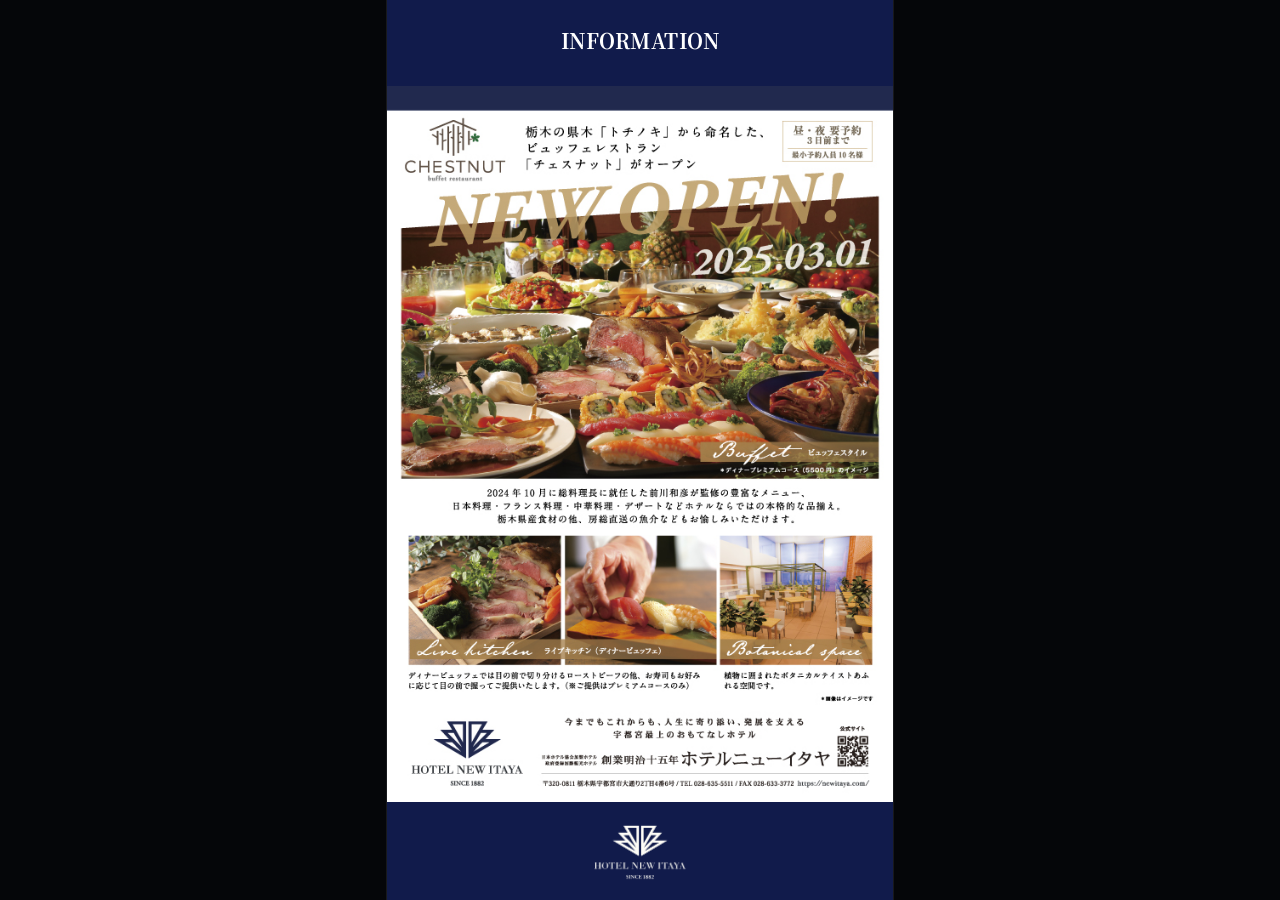
<file: ad1.html>
<!doctype html>
<html lang="ja">
  <head>
    <meta charset="utf-8">
    <meta name="viewport" content="width=device-width, initial-scale=1">
    <meta name="robots" content="noindex,nofollow,noarchive">
    <link rel="preconnect" href="https://fonts.googleapis.com">
    <link rel="preconnect" href="https://fonts.gstatic.com" crossorigin>
    <link href="https://fonts.googleapis.com/css2?family=Noto+Serif+JP:wght@200..900&display=swap" rel="stylesheet">
    <title>Ad Screen 1 | HOTEL NEW ITAYA</title>
    <link rel="stylesheet" href="./styles.css?v=20260807-1">
  </head>
  <body data-screen="ad1">
    <main id="viewerApp" class="viewer-app" aria-label="Ad Screen 1"></main>
    <script src="./app.js?v=20260807-1"></script>
  </body>
</html>
</file>
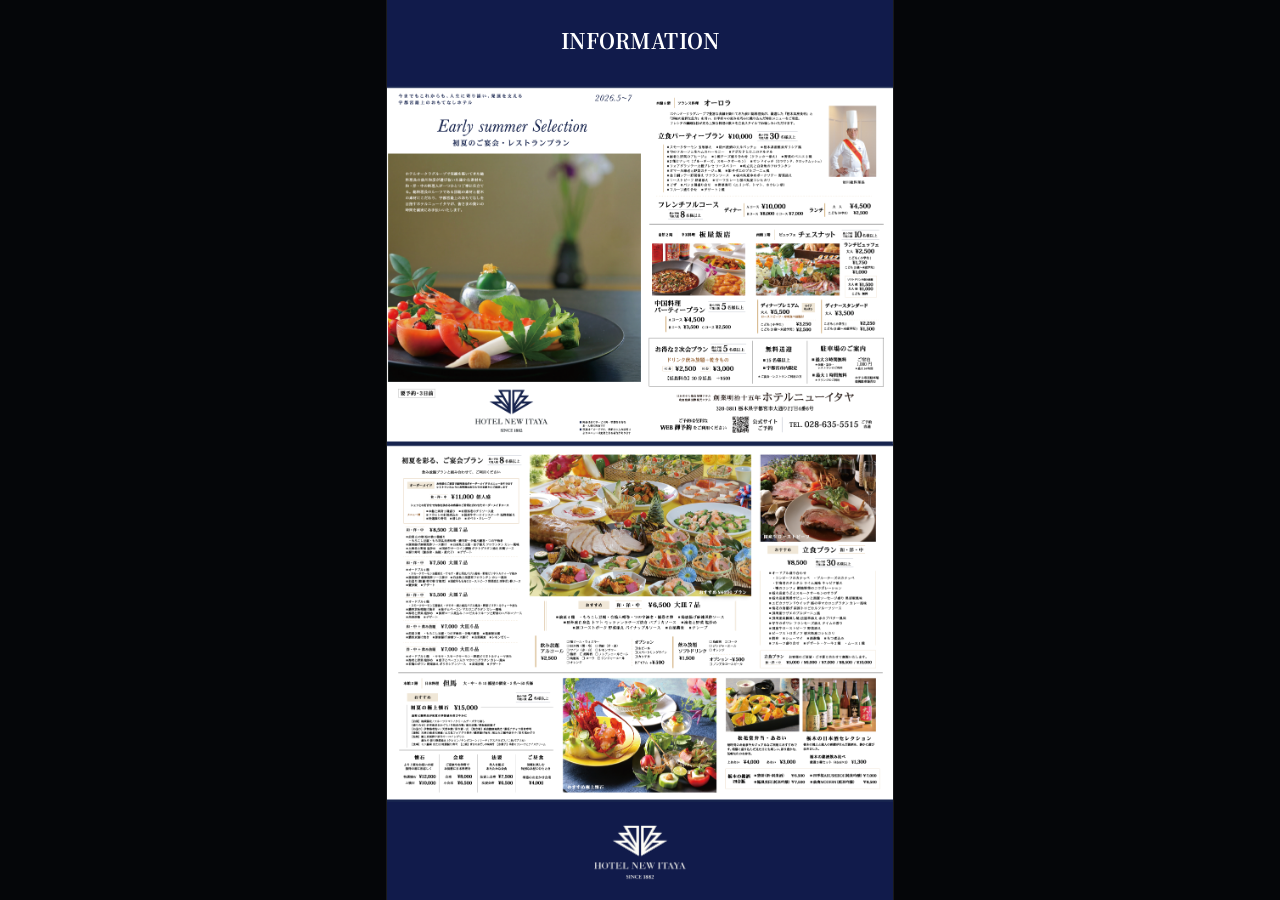
<file: ad2.html>
<!doctype html>
<html lang="ja">
  <head>
    <meta charset="utf-8">
    <meta name="viewport" content="width=device-width, initial-scale=1">
    <meta name="robots" content="noindex,nofollow,noarchive">
    <link rel="preconnect" href="https://fonts.googleapis.com">
    <link rel="preconnect" href="https://fonts.gstatic.com" crossorigin>
    <link href="https://fonts.googleapis.com/css2?family=Noto+Serif+JP:wght@200..900&display=swap" rel="stylesheet">
    <title>Ad Screen 2 | HOTEL NEW ITAYA</title>
    <link rel="stylesheet" href="./styles.css?v=20260807-1">
  </head>
  <body data-screen="ad2">
    <main id="viewerApp" class="viewer-app" aria-label="Ad Screen 2"></main>
    <script src="./app.js?v=20260807-1"></script>
  </body>
</html>
</file>
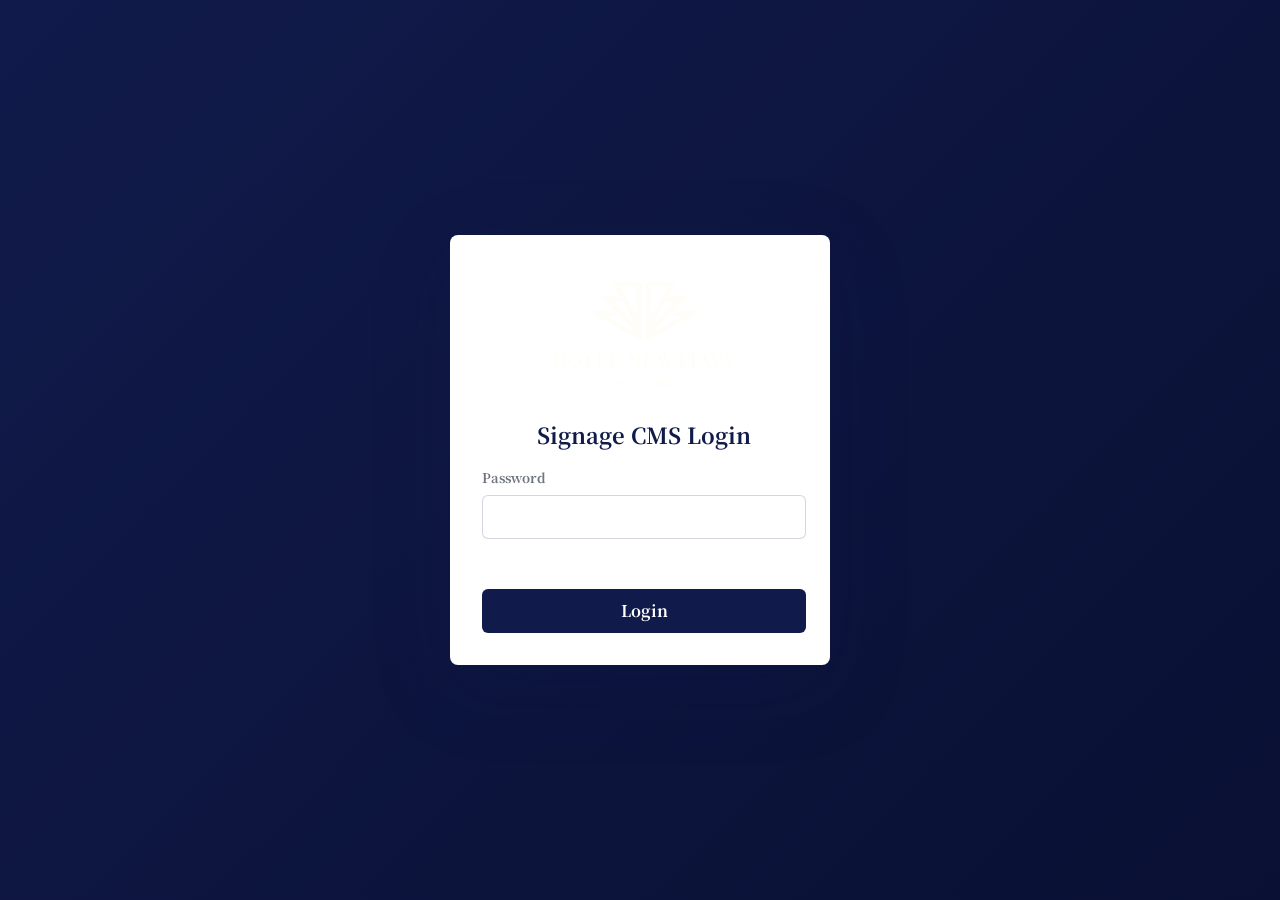
<file: admin-venue-auto.html>
<!doctype html>
<html lang="ja">
  <head>
    <meta charset="utf-8">
    <meta name="viewport" content="width=device-width, initial-scale=1">
    <meta name="robots" content="noindex,nofollow,noarchive">
    <link rel="preconnect" href="https://fonts.googleapis.com">
    <link rel="preconnect" href="https://fonts.gstatic.com" crossorigin>
    <link href="https://fonts.googleapis.com/css2?family=Noto+Serif+JP:wght@200..900&display=swap" rel="stylesheet">
    <title>ホテルニューイタヤ サイネージ管理</title>
    <link rel="stylesheet" href="./styles.css?v=20260807-2">
  </head>
  <body class="auth-locked" data-admin-screen="venue-auto" data-admin-page="venue-auto">
    <main id="loginApp" class="login-app" aria-label="Login">
      <form id="loginForm" class="login-panel">
        <img class="login-logo" src="./assets/logo_itaya.png" alt="HOTEL NEW ITAYA">
        <h1>Signage CMS Login</h1>
        <label>
          <span>Password</span>
          <input id="loginPassword" type="password" autocomplete="current-password" required>
        </label>
        <p id="loginError" class="login-error" role="alert"></p>
        <button type="submit">Login</button>
      </form>
    </main>

    <main id="adminApp" class="admin-app" aria-label="CMS管理画面">
      <header class="admin-header">
        <div>
          <p class="eyebrow">DIGITAL SIGNAGE CMS PROTOTYPE</p>
          <h1>ホテルニューイタヤ 表示管理</h1>
        </div>
        <img class="admin-logo" src="./assets/logo_itaya.png" alt="HOTEL NEW ITAYA">
      </header>

      <nav class="admin-nav" aria-label="Admin navigation">
        <a data-admin-nav="venue" href="./index.html">会場</a>
        <a data-admin-nav="venue-auto" href="./admin-venue-auto.html">会場（自動）</a>
        <a data-admin-nav="ad1" href="./admin-ad1.html">広告①</a>
        <a data-admin-nav="ad2" href="./admin-ad2.html">広告②</a>
        <a data-admin-nav="report" href="./report.html">帳票出力</a>
        <a class="admin-nav-manual" href="./itaya_signage_manual.pdf" target="_blank" rel="noopener">操作マニュアル</a>
      </nav>

      <section class="admin-layout">
        <div class="admin-controls">
          <section class="panel" data-admin-panel="venue-auto">
            <div class="panel-title">
              <div>
                <p class="panel-kicker">Admin 04</p>
                <h2>会場（自動）</h2>
              </div>
              <a class="ghost-link" data-view-link href="./venue-auto.html" target="_blank">表示画面</a>
            </div>
            <p class="panel-note">TableCheckから取得した予約情報を表示します。APIキーはサーバー側の設定ファイルで保持し、ブラウザには表示しません。</p>

            <div class="event-tools">
              <label>
                <span>プレビュー日付</span>
                <input id="autoPreviewDate" type="date">
              </label>
              <label>
                <span>プレビュー時刻</span>
                <input id="autoPreviewTime" type="time">
              </label>
              <button id="syncTableCheck" type="button">TableCheckから取得</button>
              <span id="tablecheckSyncStatus" class="tablecheck-sync-message" aria-live="polite"></span>
            </div>

            <div class="tablecheck-status">
              <div class="tablecheck-status-item">
                <span>最終取得</span>
                <strong id="tablecheckSyncedAt">-</strong>
              </div>
              <div class="tablecheck-status-item">
                <span>取得件数</span>
                <strong id="tablecheckEventCount">0</strong>
              </div>
              <div class="tablecheck-status-item">
                <span>状態</span>
                <strong id="tablecheckStateLabel">未取得</strong>
              </div>
            </div>

            <div id="tablecheckDateTabs" class="venue-date-tabs" role="tablist" aria-label="TableCheck会場案内の日付"></div>
            <div id="tablecheckEventList" class="event-list"></div>
          </section>
        </div>

        <aside class="preview-panel" aria-label="表示プレビュー">
          <div class="preview-toolbar">
            <div>
              <p class="panel-kicker">50 inch portrait preview</p>
              <h2>表示プレビュー</h2>
            </div>
          </div>
          <div id="screenPreview" class="monitor-preview"></div>
        </aside>
      </section>
    </main>

    <main id="viewerApp" class="viewer-app" aria-label="サイネージ表示画面"></main>
    <script src="./tablecheck.js?v=20260807-2"></script>
  </body>
</html>
</file>
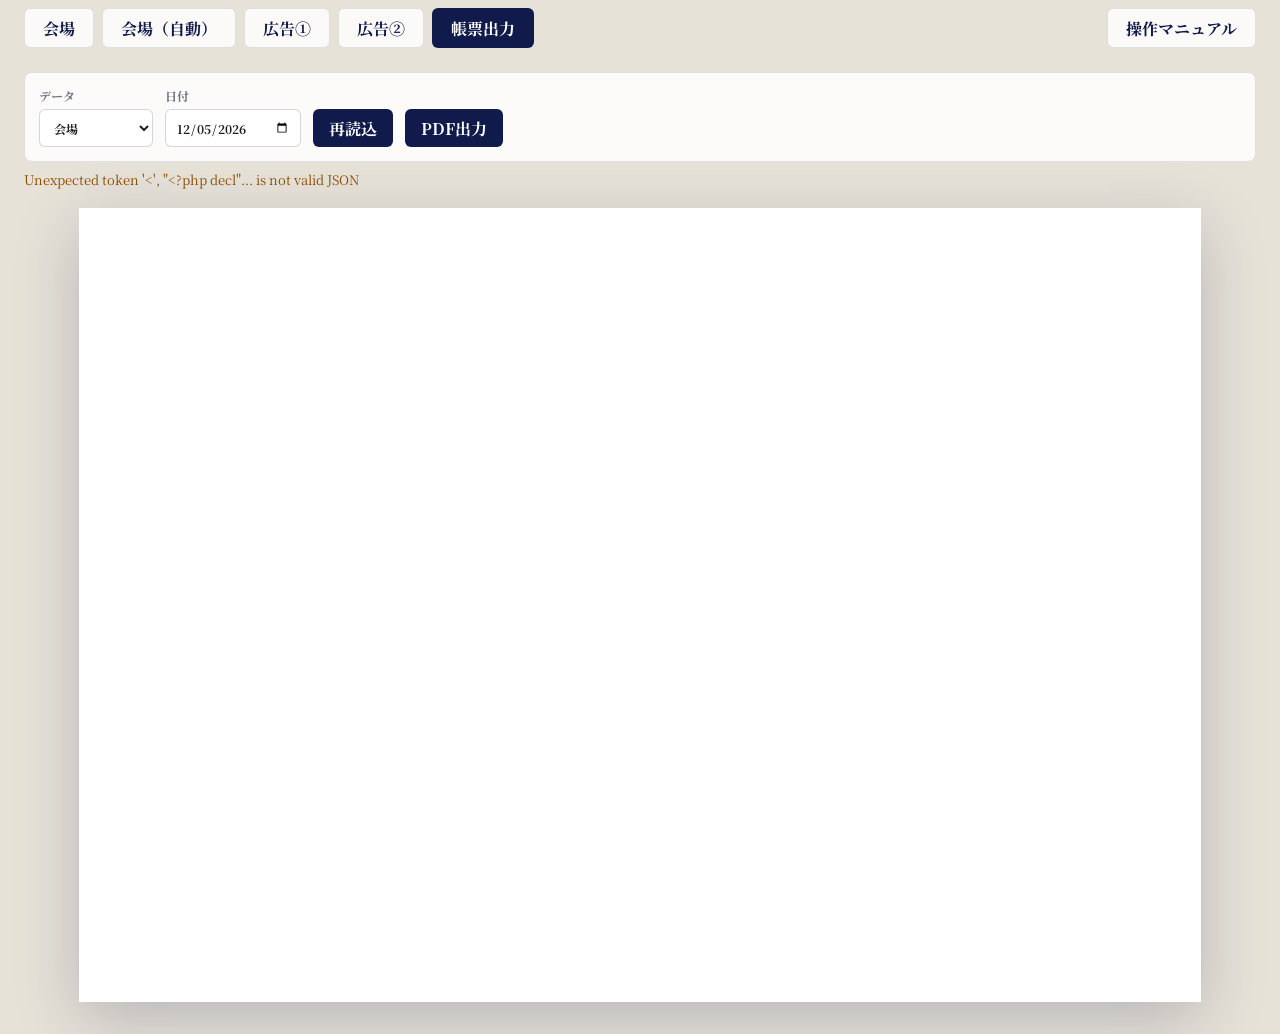
<file: report.html>
<!doctype html>
<html lang="ja">
  <head>
    <meta charset="utf-8">
    <meta name="viewport" content="width=device-width, initial-scale=1">
    <meta name="robots" content="noindex,nofollow,noarchive">
    <link rel="preconnect" href="https://fonts.googleapis.com">
    <link rel="preconnect" href="https://fonts.gstatic.com" crossorigin>
    <link href="https://fonts.googleapis.com/css2?family=Noto+Serif+JP:wght@200..900&display=swap" rel="stylesheet">
    <title>宴会ご予約一覧表 | HOTEL NEW ITAYA</title>
    <link rel="stylesheet" href="./styles.css?v=20260807-3">
  </head>
  <body class="report-page" data-admin-screen="report">
    <header class="report-toolbar">
      <nav class="admin-nav" aria-label="Admin navigation">
        <a data-admin-nav="venue" href="./index.html">会場</a>
        <a data-admin-nav="venue-auto" href="./admin-venue-auto.html">会場（自動）</a>
        <a data-admin-nav="ad1" href="./admin-ad1.html">広告①</a>
        <a data-admin-nav="ad2" href="./admin-ad2.html">広告②</a>
        <a data-admin-nav="report" href="./report.html">帳票出力</a>
        <a class="admin-nav-manual" href="./itaya_signage_manual.pdf" target="_blank" rel="noopener">操作マニュアル</a>
      </nav>
      <form id="reportForm" class="report-controls">
        <label>
          <span>データ</span>
          <select id="reportSource">
            <option value="manual">会場</option>
            <option value="auto">会場（自動）</option>
          </select>
        </label>
        <label>
          <span>日付</span>
          <input id="reportDate" type="date">
        </label>
        <button id="reportReload" type="button">再読込</button>
        <button id="reportPrint" type="button">PDF出力</button>
      </form>
      <p id="reportStatus" class="report-status" aria-live="polite"></p>
    </header>

    <main id="reportSheet" class="reservation-report" aria-label="宴会ご予約一覧表"></main>
    <script src="./report.js?v=20260807-3"></script>
  </body>
</html>
</file>
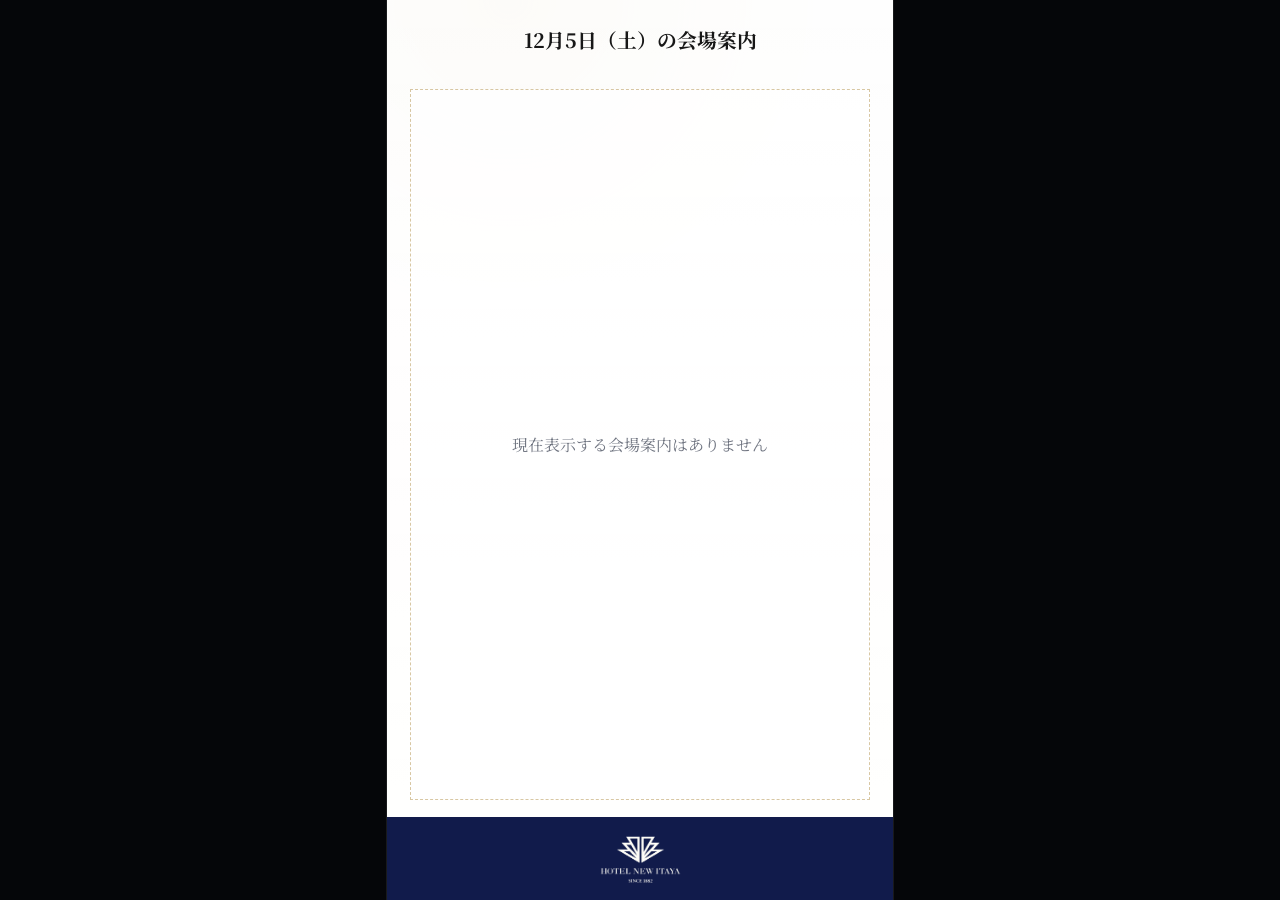
<file: venue.html>
<!doctype html>
<html lang="ja">
  <head>
    <meta charset="utf-8">
    <meta name="viewport" content="width=device-width, initial-scale=1">
    <meta name="robots" content="noindex,nofollow,noarchive">
    <link rel="preconnect" href="https://fonts.googleapis.com">
    <link rel="preconnect" href="https://fonts.gstatic.com" crossorigin>
    <link href="https://fonts.googleapis.com/css2?family=Noto+Serif+JP:wght@200..900&display=swap" rel="stylesheet">
    <title>Venue Guide | HOTEL NEW ITAYA</title>
    <link rel="stylesheet" href="./styles.css?v=20260718-1">
  </head>
  <body data-screen="venue">
    <main id="viewerApp" class="viewer-app" aria-label="Venue Guide"></main>
    <script src="./app.js?v=20260718-1"></script>
  </body>
</html>
</file>
<file: styles.css>
:root {
  --itaya-navy: #111b4b;
  --itaya-navy-deep: #091033;
  --itaya-gold: #b99a58;
  --paper: #fbfaf6;
  --ink: #1d1f25;
  --muted: #6f7480;
  --line: #d8d3c4;
  --admin-bg: #f4f1ea;
  --shadow: 0 22px 80px rgba(17, 27, 75, 0.18);
}

* {
  box-sizing: border-box;
}

html,
body {
  min-height: 100%;
}

body {
  margin: 0;
  color: var(--ink);
  background: var(--admin-bg);
  font-family: "Noto Serif JP", "Yu Mincho", serif;
}

button,
input,
select {
  font: inherit;
}

button {
  border: 0;
  cursor: pointer;
}

.is-hidden {
  display: none !important;
}

.auth-locked .admin-app {
  display: none;
}

.login-app {
  display: grid;
  min-height: 100vh;
  place-items: center;
  padding: 24px;
  background: linear-gradient(135deg, var(--itaya-navy), var(--itaya-navy-deep));
}

body:not(.auth-locked) .login-app,
.viewer-mode .login-app {
  display: none;
}

.login-panel {
  display: grid;
  gap: 18px;
  width: min(100%, 380px);
  padding: 32px;
  background: #fff;
  border-radius: 8px;
  box-shadow: var(--shadow);
}

.login-logo {
  width: 190px;
  max-width: 100%;
  height: auto;
  margin: 0 auto 4px;
}

.login-panel h1 {
  margin: 0;
  color: var(--itaya-navy);
  font-size: 22px;
  text-align: center;
}

.login-panel label {
  display: grid;
  gap: 8px;
  color: var(--muted);
  font-size: 13px;
  font-weight: 700;
}

.login-panel input {
  min-height: 44px;
  padding: 0 12px;
  color: var(--ink);
  border: 1px solid rgba(17, 27, 75, 0.18);
  border-radius: 6px;
}

.login-panel button {
  min-height: 44px;
  color: #fff;
  font-weight: 700;
  background: var(--itaya-navy);
  border-radius: 6px;
}

.login-error {
  min-height: 20px;
  margin: -6px 0 0;
  color: #b3261e;
  font-size: 13px;
}

.admin-app {
  min-height: 100vh;
  padding: 28px;
}

.viewer-mode .admin-app {
  display: none;
}

.viewer-app {
  display: none;
}

.viewer-mode .viewer-app {
  display: grid;
  width: 100vw;
  height: 100vh;
  place-items: center;
  overflow: hidden;
  background: #050609;
}

.admin-header {
  display: flex;
  align-items: center;
  justify-content: space-between;
  gap: 24px;
  max-width: 1480px;
  margin: 0 auto 24px;
  padding: 24px 28px;
  color: #fff;
  background: linear-gradient(135deg, var(--itaya-navy), var(--itaya-navy-deep));
  border-radius: 8px;
  box-shadow: var(--shadow);
}

.admin-header h1,
.panel h2,
.preview-panel h2 {
  margin: 0;
}

.admin-header h1 {
  font-size: 30px;
  letter-spacing: 0;
}

.eyebrow,
.panel-kicker {
  margin: 0 0 6px;
  color: var(--itaya-gold);
  font-size: 12px;
  font-weight: 700;
  letter-spacing: 0.08em;
  text-transform: uppercase;
}

.admin-logo {
  width: 190px;
  max-width: 34vw;
  height: auto;
  object-fit: contain;
}

.admin-nav {
  display: flex;
  flex-wrap: wrap;
  gap: 8px;
  max-width: 1480px;
  margin: -10px auto 24px;
}

.admin-nav a {
  display: inline-flex;
  align-items: center;
  justify-content: center;
  min-height: 40px;
  padding: 0 18px;
  color: var(--itaya-navy);
  font-weight: 700;
  text-decoration: none;
  background: rgba(255, 255, 255, 0.82);
  border: 1px solid rgba(17, 27, 75, 0.12);
  border-radius: 6px;
}

.admin-nav-manual {
  margin-left: auto;
}

body[data-admin-screen="ad1"] [data-admin-nav="ad1"],
body[data-admin-screen="ad2"] [data-admin-nav="ad2"],
body[data-admin-screen="venue"] [data-admin-nav="venue"],
body[data-admin-screen="venue-auto"] [data-admin-nav="venue-auto"],
body[data-admin-screen="report"] [data-admin-nav="report"] {
  color: #fff;
  background: var(--itaya-navy);
}

body[data-admin-screen="ad1"] [data-admin-panel]:not([data-admin-panel="ad1"]),
body[data-admin-screen="ad2"] [data-admin-panel]:not([data-admin-panel="ad2"]),
body[data-admin-screen="venue"] [data-admin-panel]:not([data-admin-panel="venue"]),
body[data-admin-screen="venue-auto"] [data-admin-panel]:not([data-admin-panel="venue-auto"]) {
  display: none;
}

body[data-admin-screen="ad1"] [data-preview-screen]:not([data-preview-screen="ad1"]),
body[data-admin-screen="ad2"] [data-preview-screen]:not([data-preview-screen="ad2"]),
body[data-admin-screen="venue"] [data-preview-screen]:not([data-preview-screen="venue"]),
body[data-admin-screen="venue-auto"] [data-preview-screen]:not([data-preview-screen="venue-auto"]) {
  display: none;
}

.tablecheck-status {
  display: grid;
  grid-template-columns: repeat(3, minmax(0, 1fr));
  gap: 10px;
  margin: 16px 0;
}

.tablecheck-status-item {
  padding: 12px;
  background: rgba(255, 255, 255, 0.75);
  border: 1px solid rgba(17, 27, 75, 0.1);
  border-radius: 6px;
}

.tablecheck-status-item span {
  display: block;
  margin-bottom: 4px;
  color: var(--muted);
  font-size: 12px;
  font-weight: 700;
}

.tablecheck-sync-message {
  margin-left: 8px;
  color: var(--muted);
  font-size: 13px;
}

.tablecheck-event-meta {
  color: #695018;
}

.report-page {
  background: #e7e2d8;
}

.report-toolbar {
  padding: 18px 24px;
}

.report-controls {
  display: flex;
  flex-wrap: wrap;
  align-items: end;
  gap: 12px;
  max-width: 1480px;
  margin: 0 auto;
  padding: 14px;
  background: rgba(255, 255, 255, 0.86);
  border: 1px solid rgba(17, 27, 75, 0.12);
  border-radius: 8px;
}

.report-controls label {
  display: grid;
  gap: 5px;
  color: var(--muted);
  font-size: 12px;
  font-weight: 700;
}

.report-controls input,
.report-controls select {
  min-height: 38px;
  padding: 0 10px;
  color: var(--ink);
  background: #fff;
  border: 1px solid rgba(17, 27, 75, 0.18);
  border-radius: 6px;
}

.report-controls button {
  min-height: 38px;
  padding: 0 16px;
  color: #fff;
  font-weight: 700;
  background: var(--itaya-navy);
  border-radius: 6px;
}

.report-status {
  max-width: 1480px;
  min-height: 20px;
  margin: 8px auto 0;
  color: #8c4b00;
  font-size: 13px;
}

.reservation-report {
  width: 297mm;
  min-height: 210mm;
  margin: 0 auto 32px;
  padding: 7mm;
  color: #111;
  background: #fff;
  box-shadow: 0 18px 60px rgba(17, 27, 75, 0.22);
}

.report-sheet-header {
  display: grid;
  grid-template-columns: 1fr auto 1fr;
  align-items: end;
  gap: 12px;
  margin-bottom: 4mm;
}

.report-sheet-header h1 {
  margin: 0;
  font-size: 22px;
  letter-spacing: 0.04em;
  text-align: center;
}

.report-date-title {
  justify-self: end;
  font-size: 18px;
  font-weight: 700;
}

.report-meta {
  display: flex;
  justify-content: flex-end;
  gap: 16px;
  margin-bottom: 2mm;
  font-size: 11px;
}

.report-grid {
  display: grid;
  grid-template-columns: repeat(3, minmax(0, 1fr));
  gap: 2mm;
}

.report-period {
  min-width: 0;
}

.report-period h2 {
  margin: 0;
  padding: 1mm 0;
  font-size: 12px;
  text-align: center;
}

.report-table {
  width: 100%;
  border-collapse: collapse;
  table-layout: fixed;
  font-size: 8.3px;
  line-height: 1.18;
}

.report-table th,
.report-table td {
  min-height: 7mm;
  padding: 1mm;
  vertical-align: top;
  border: 0.4px solid #555;
}

.report-table th {
  font-size: 7.5px;
  font-weight: 700;
  text-align: center;
  background: #f2f2f2;
}

.report-table .venue-cell {
  width: 15%;
  font-weight: 700;
}

.report-table .mark-cell {
  width: 5%;
}

.report-table .name-cell {
  width: 31%;
}

.report-table .type-cell {
  width: 10%;
}

.report-table .pax-cell {
  width: 7%;
  text-align: right;
}

.report-table .time-cell {
  width: 9%;
  text-align: center;
}

.report-table .note-cell {
  width: 23%;
}

@page {
  size: A4 landscape;
  margin: 7mm;
}

@media print {
  body {
    background: #fff;
  }

  .report-toolbar {
    display: none;
  }

  .reservation-report {
    width: auto;
    min-height: auto;
    margin: 0;
    padding: 0;
    box-shadow: none;
  }

  .report-table {
    font-size: 7.2px;
  }
}

body[data-admin-screen] .segmented {
  grid-template-columns: minmax(86px, 1fr);
}

.admin-layout {
  display: grid;
  grid-template-columns: minmax(0, 1fr) 430px;
  gap: 24px;
  max-width: 1480px;
  margin: 0 auto;
}

.admin-controls {
  display: grid;
  gap: 18px;
}

.panel,
.preview-panel {
  background: rgba(255, 255, 255, 0.82);
  border: 1px solid rgba(17, 27, 75, 0.1);
  border-radius: 8px;
  box-shadow: 0 12px 34px rgba(17, 27, 75, 0.08);
}

.panel {
  padding: 22px;
}

.panel-title,
.preview-toolbar {
  display: flex;
  align-items: flex-start;
  justify-content: space-between;
  gap: 16px;
}

.panel h2,
.preview-panel h2 {
  font-size: 20px;
  letter-spacing: 0;
}

.panel-note {
  margin: 14px 0 18px;
  color: var(--muted);
  line-height: 1.75;
}

.ghost-link,
.event-form button,
.event-tools button,
.media-item button {
  display: inline-flex;
  align-items: center;
  justify-content: center;
  min-height: 38px;
  padding: 0 14px;
  color: #fff;
  text-decoration: none;
  background: var(--itaya-navy);
  border-radius: 6px;
  white-space: nowrap;
}

.upload-box {
  display: flex;
  align-items: center;
  justify-content: center;
  min-height: 74px;
  padding: 16px;
  color: var(--itaya-navy);
  font-weight: 700;
  border: 1px dashed rgba(17, 27, 75, 0.38);
  border-radius: 8px;
  background: #fff;
  cursor: pointer;
}

.upload-box input {
  position: absolute;
  width: 1px;
  height: 1px;
  opacity: 0;
  pointer-events: none;
}

.media-list,
.event-list {
  display: grid;
  gap: 10px;
  margin-top: 14px;
}

.venue-date-tabs {
  display: flex;
  flex-wrap: wrap;
  gap: 8px;
  margin-top: 16px;
  padding-top: 14px;
  border-top: 1px solid rgba(17, 27, 75, 0.1);
}

.venue-date-tab {
  min-height: 38px;
  padding: 0 12px;
  color: var(--itaya-navy);
  background: #ebe7dc;
  border: 1px solid rgba(17, 27, 75, 0.12);
  border-radius: 6px;
}

.venue-date-tab.is-active {
  color: #fff;
  background: var(--itaya-navy);
  border-color: var(--itaya-navy);
}

.media-item,
.event-row {
  display: grid;
  grid-template-columns: 1fr auto;
  gap: 12px;
  align-items: center;
  padding: 12px;
  background: #fff;
  border: 1px solid rgba(17, 27, 75, 0.1);
  border-radius: 8px;
}

.media-item strong,
.event-row strong {
  display: block;
  margin-bottom: 4px;
  white-space: pre-line;
}

.media-item small,
.event-row small {
  white-space: pre-line;
  color: var(--muted);
}

.media-item button,
.event-row button,
.event-form button.secondary,
.event-tools button.secondary {
  color: var(--itaya-navy);
  background: #ebe7dc;
}

.media-item-actions {
  display: flex;
  flex-wrap: wrap;
  gap: 6px;
  justify-content: flex-end;
}

.media-item-actions button {
  min-width: 38px;
  padding: 0 10px;
}

.media-item-actions button:disabled {
  cursor: not-allowed;
  opacity: 0.38;
}

.event-row.is-editing {
  border-color: rgba(185, 154, 88, 0.72);
  background: rgba(185, 154, 88, 0.1);
}

.event-row.is-visible-on-signage {
  border-color: rgba(32, 113, 72, 0.38);
  background: rgba(32, 113, 72, 0.08);
}

.event-row-actions {
  display: flex;
  flex-wrap: wrap;
  gap: 8px;
  justify-content: flex-end;
}

.event-form {
  display: grid;
  grid-template-columns: 150px 120px 170px 140px minmax(220px, 1fr) auto;
  gap: 12px;
  align-items: start;
}

.setting-field {
  display: grid;
  grid-template-columns: 120px 120px;
  gap: 10px;
  align-items: center;
  width: fit-content;
  margin: 0 0 16px;
  color: var(--muted);
  font-size: 12px;
  font-weight: 700;
}

.layout-choice {
  display: inline-grid;
  grid-template-columns: repeat(2, 96px);
  gap: 8px;
  margin: 0 0 16px;
  padding: 4px;
  background: #ebe7dc;
  border-radius: 8px;
}

.layout-choice label {
  position: relative;
  display: grid;
  min-height: 42px;
  place-items: center;
  color: var(--itaya-navy);
  font-weight: 700;
  border-radius: 6px;
  cursor: pointer;
}

.layout-choice input {
  position: absolute;
  opacity: 0;
  pointer-events: none;
}

.layout-choice label:has(input:checked) {
  color: #fff;
  background: var(--itaya-navy);
}

.media-mode-panel {
  display: block;
}

.media-mode-panel.is-hidden {
  display: none;
}

.media-mode-panel h3,
.split-upload h3 {
  margin: 0 0 10px;
  color: var(--itaya-navy);
  font-size: 15px;
  letter-spacing: 0;
}

.split-upload-grid {
  display: grid;
  grid-template-columns: 1fr 1fr;
  gap: 14px;
}

.split-upload {
  min-width: 0;
  padding: 14px;
  background: rgba(255, 255, 255, 0.7);
  border: 1px solid rgba(17, 27, 75, 0.1);
  border-radius: 8px;
}

.event-form label,
.event-tools label {
  display: grid;
  gap: 6px;
  color: var(--muted);
  font-size: 12px;
  font-weight: 700;
}

.event-form input,
.event-form select,
.event-form textarea,
.event-tools input,
.setting-field input {
  min-height: 42px;
  padding: 0 12px;
  color: var(--ink);
  background: #fff;
  border: 1px solid rgba(17, 27, 75, 0.18);
  border-radius: 6px;
}

.event-form textarea {
  min-height: 66px;
  padding: 10px 12px;
  line-height: 1.45;
  resize: vertical;
}

.event-form button {
  min-height: 42px;
}

.event-form-actions {
  display: flex;
  flex-wrap: wrap;
  gap: 8px;
  align-items: end;
}

.venue-options {
  display: flex;
  flex-wrap: wrap;
  gap: 12px;
  align-items: start;
  margin-top: 14px;
}

.venue-option-group {
  display: grid;
  gap: 8px;
  min-width: 250px;
  margin: 0;
  padding: 12px;
  border: 1px solid rgba(17, 27, 75, 0.1);
  border-radius: 8px;
  background: rgba(255, 255, 255, 0.7);
}

.venue-option-group legend {
  padding: 0 4px;
  color: var(--muted);
  font-size: 12px;
  font-weight: 700;
}

.venue-toggle {
  display: inline-grid;
  grid-template-columns: repeat(2, minmax(92px, 1fr));
  gap: 8px;
  padding: 4px;
  background: #ebe7dc;
  border-radius: 8px;
}

.venue-toggle label {
  position: relative;
  display: grid;
  min-height: 38px;
  place-items: center;
  padding: 0 10px;
  color: var(--itaya-navy);
  font-weight: 700;
  border-radius: 6px;
  cursor: pointer;
}

.venue-toggle input {
  position: absolute;
  opacity: 0;
  pointer-events: none;
}

.venue-toggle label:has(input:checked) {
  color: #fff;
  background: var(--itaya-navy);
}

.event-tools {
  display: flex;
  flex-wrap: wrap;
  gap: 10px;
  align-items: end;
  margin-top: 14px;
}

.csv-import-field input {
  max-width: 230px;
  padding-top: 9px;
}

.csv-import-status {
  min-height: 38px;
  display: inline-flex;
  align-items: center;
  color: var(--muted);
  font-size: 12px;
  font-weight: 700;
}

.preview-panel {
  position: sticky;
  top: 20px;
  align-self: start;
  padding: 18px;
}

.preview-toolbar {
  margin-bottom: 14px;
}

.segmented {
  display: inline-grid;
  grid-template-columns: repeat(3, minmax(58px, 1fr));
  overflow: hidden;
  border: 1px solid rgba(17, 27, 75, 0.16);
  border-radius: 6px;
  background: #fff;
}

.segmented button {
  min-height: 36px;
  padding: 0 10px;
  color: var(--itaya-navy);
  background: transparent;
}

.segmented button.active {
  color: #fff;
  background: var(--itaya-navy);
}

.monitor-preview {
  display: grid;
  place-items: start center;
  width: 100%;
  min-height: 720px;
  padding: 12px;
  overflow: auto;
  background: #ebe7dc;
  border-radius: 8px;
}

.viewer-app > .signage-screen,
.monitor-preview-frame > .signage-screen {
  grid-area: 1 / 1;
}

.signage-screen {
  position: relative;
  display: grid;
  grid-template-rows: 7.2% 1fr 10.2%;
  width: min(100vw, calc(100vh * 9 / 16));
  height: min(100vh, calc(100vw * 16 / 9));
  aspect-ratio: 9 / 16;
  overflow: hidden;
  container-type: size;
  color: var(--ink);
  background: var(--paper);
  box-shadow: 0 0 0 1px rgba(255, 255, 255, 0.08);
}

.signage-screen.is-entering {
  opacity: 0;
  transform: translateY(10px);
}

.signage-screen.is-visible {
  opacity: 1;
  transform: translateY(0);
  transition:
    opacity 720ms ease,
    transform 720ms cubic-bezier(0.22, 1, 0.36, 1);
}

.signage-screen.is-leaving {
  opacity: 0;
  transform: translateY(-8px);
  transition:
    opacity 720ms ease,
    transform 720ms cubic-bezier(0.22, 1, 0.36, 1);
  pointer-events: none;
}

.signage-screen.ad-screen {
  display: grid;
  grid-template-rows: 183fr minmax(0, 1528fr) 209fr;
  background: #fff;
}

.ad-header {
  display: flex;
  align-items: center;
  justify-content: center;
  color: #fff;
  background: var(--itaya-navy);
}

.ad-header-title {
  width: 100%;
  max-width: 33.333%;
  height: auto;
  max-height: 62%;
  overflow: visible;
}

.ad-header-title text {
  fill: #fff;
  font-family: "Noto Serif JP", "Yu Mincho", serif;
  font-weight: 700;
}

.monitor-preview-frame {
  --preview-scale: 0.32;
  position: relative;
  width: calc(1215px * var(--preview-scale));
  height: calc(2160px * var(--preview-scale));
  max-width: none;
  overflow: hidden;
  background: #111;
  box-shadow: 0 0 0 1px rgba(17, 27, 75, 0.18);
}

.monitor-preview-frame .signage-screen {
  position: absolute;
  top: 0;
  left: 50%;
  width: 1215px;
  height: 2160px;
  min-height: auto;
  aspect-ratio: 9 / 16;
  container-type: size;
  box-shadow: none;
  transform: translateX(-50%) scale(var(--preview-scale));
  transform-origin: top center;
}

.monitor-preview-frame .signage-screen.is-entering {
  opacity: 0;
  transform: translateX(-50%) translateY(10px) scale(var(--preview-scale));
}

.monitor-preview-frame .signage-screen.is-visible {
  opacity: 1;
  transform: translateX(-50%) scale(var(--preview-scale));
}

.monitor-preview-frame .signage-screen.is-leaving {
  opacity: 0;
  transform: translateX(-50%) translateY(-8px) scale(var(--preview-scale));
}

.ad-stage {
  position: relative;
  display: grid;
  gap: 0;
  width: 100%;
  height: 100%;
  min-height: 0;
  padding: 0;
  background: #fff;
  overflow: hidden;
}

.ad-stage.portrait {
  place-items: start center;
}

.ad-stage.landscape {
  display: flex;
  flex-direction: column;
  align-items: stretch;
}

.media-frame-wrap {
  position: relative;
  display: grid;
  width: 100%;
  height: auto;
  place-items: center;
  overflow: hidden;
  background: #fff;
  border: 0;
}

.ad-stage.portrait .media-frame-wrap {
  width: 100%;
  height: 100%;
}

.media-frame-wrap.pdf-native-frame {
  aspect-ratio: var(--pdf-page-ratio, 1 / 1.414);
}

.ad-stage.portrait .media-frame-wrap.pdf-native-frame {
  aspect-ratio: auto;
}

.ad-stage.landscape .media-frame-wrap.pdf-native-frame {
  flex: 0 0 auto;
}

.media-frame-wrap iframe,
.media-frame-wrap object {
  width: 100%;
  height: 100%;
  border: 0;
  background: #fff;
}

.media-frame-wrap .pdf-native-object {
  display: block;
  min-height: 240px;
}

.media-frame-wrap .media-fit-width {
  display: block;
  inline-size: 100% !important;
  block-size: auto !important;
  max-inline-size: 100%;
  max-block-size: none;
  object-fit: contain;
  animation: slide-content-in 720ms cubic-bezier(0.22, 1, 0.36, 1) both;
}

.ad-footer {
  display: flex;
  align-items: center;
  justify-content: center;
  min-height: 0;
  padding: 2% 6%;
  background: var(--itaya-navy);
}

.ad-footer img {
  width: min(42%, 360px);
  max-height: 84%;
  object-fit: contain;
}

.empty-media,
.empty-events {
  display: grid;
  place-items: center;
  width: 100%;
  height: 100%;
  min-height: 240px;
  padding: 28px;
  color: var(--muted);
  text-align: center;
  line-height: 1.7;
  background: rgba(255, 255, 255, 0.76);
  border: 1px dashed rgba(185, 154, 88, 0.55);
}

.venue-screen {
  display: grid;
  grid-template-rows: 8.4% minmax(0, 1fr) 9.2%;
  padding: 0;
  color: #171717;
  background:
    linear-gradient(rgba(255, 255, 255, 0.86), rgba(255, 255, 255, 0.92)),
    radial-gradient(circle at 24% 0%, rgba(185, 154, 88, 0.22), transparent 32%),
    var(--paper);
}

.venue-screen.dark-mode {
  color: #fff;
  background:
    linear-gradient(rgba(6, 9, 28, 0.9), rgba(6, 9, 28, 0.96)),
    radial-gradient(circle at 24% 0%, rgba(185, 154, 88, 0.18), transparent 34%),
    var(--itaya-navy-deep);
}

.venue-header {
  display: grid;
  align-content: center;
  min-height: 0;
  padding: 2% 6% 1.2%;
  text-align: center;
}

.venue-header h1 {
  margin: 0;
  font-family: "Noto Serif JP", "Yu Mincho", serif;
  font-size: clamp(20px, 5.4cqw, 58px);
  font-weight: 500;
  letter-spacing: 0;
}

.venue-screen.dark-mode .venue-header h1 {
  color: #fff;
}

.venue-date {
  margin: 0.7% 0 0;
  color: var(--muted);
  font-size: clamp(10px, 1.75cqw, 19px);
}

.venue-screen.dark-mode .venue-date {
  color: rgba(237, 224, 187, 0.86);
}

.venue-list {
  display: grid;
  align-content: stretch;
  grid-template-rows: repeat(10, minmax(0, 1fr));
  gap: clamp(6px, 0.95cqh, 18px);
  min-height: 0;
  padding: clamp(10px, 1.45cqh, 28px) 4.6% clamp(12px, 1.9cqh, 36px);
}

.venue-card {
  position: relative;
  display: grid;
  grid-template-columns: 17% 1fr;
  min-height: 0;
  overflow: hidden;
  background: rgba(255, 255, 255, 0.92);
  border: 1.4px solid rgba(185, 154, 88, 0.88);
  animation: slide-content-in 700ms cubic-bezier(0.22, 1, 0.36, 1) both;
}

.venue-screen.dark-mode .venue-card {
  background: rgba(8, 13, 39, 0.94);
  border-color: rgba(213, 185, 112, 0.9);
}

.venue-card.is-active-window {
  border-color: rgba(185, 154, 88, 1);
  box-shadow: 0 0 0 2px rgba(185, 154, 88, 0.22), 0 8px 22px rgba(38, 30, 12, 0.12);
}

.venue-card.is-active-window::after {
  content: "";
  position: absolute;
  inset: 0;
  pointer-events: none;
  border: clamp(2px, 0.34cqw, 4px) solid rgba(185, 154, 88, 0.96);
  opacity: 0.18;
  animation: venue-active-pulse 1.6s ease-in-out infinite;
}

.venue-card.is-active-window .venue-time {
  background: linear-gradient(135deg, var(--itaya-navy) 0%, #192762 100%);
}

.venue-card.is-active-window .venue-time span {
  animation: venue-time-number-pulse 1.6s ease-in-out infinite;
}

.venue-screen.dark-mode .venue-card.is-active-window {
  border-color: rgba(226, 201, 132, 1);
  box-shadow: 0 0 0 2px rgba(226, 201, 132, 0.2), 0 8px 24px rgba(0, 0, 0, 0.28);
}

.venue-screen.dark-mode .venue-card.is-active-window::after {
  border-color: rgba(240, 218, 152, 0.98);
}

.venue-screen.dark-mode .venue-card.is-active-window .venue-time {
  background: linear-gradient(135deg, #d1ad54 0%, #f2d98f 100%);
}

.venue-screen.dark-mode .venue-card.is-active-window .venue-time span {
  animation-name: venue-time-number-pulse-dark;
}

.venue-card:nth-child(2) {
  animation-delay: 70ms;
}

.venue-card:nth-child(3) {
  animation-delay: 120ms;
}

.venue-card:nth-child(4) {
  animation-delay: 170ms;
}

.venue-card:nth-child(5) {
  animation-delay: 220ms;
}

.venue-card:nth-child(6) {
  animation-delay: 270ms;
}

.venue-time {
  display: grid;
  align-content: center;
  justify-items: center;
  gap: clamp(2px, 0.32cqh, 5px);
  height: 100%;
  color: #fff;
  font-family: "Noto Serif JP", "Yu Mincho", serif;
  font-size: clamp(24px, 5.4cqw, 60px);
  line-height: 1;
  text-align: center;
  background: var(--itaya-navy);
}

.venue-screen.dark-mode .venue-time {
  color: var(--itaya-navy-deep);
  background: var(--itaya-gold);
}

.venue-status-label {
  color: #f2d98f;
  font-family: "Noto Serif JP", "Yu Mincho", serif;
  font-size: clamp(7px, 1.27cqw, 14px);
  font-weight: 700;
  line-height: 1;
  white-space: nowrap;
}

.venue-screen.dark-mode .venue-status-label {
  color: var(--itaya-navy-deep);
}

.venue-time span {
  display: block;
  font-variant-numeric: tabular-nums;
  line-height: 0.9;
  transform: translateY(0.08em);
}

.venue-detail {
  display: grid;
  grid-template-columns: 24% 2px minmax(0, 1fr);
  align-items: center;
  gap: clamp(14px, 2.4cqw, 28px);
  min-width: 0;
  padding: clamp(8px, 1.2cqh, 20px) clamp(18px, 3cqw, 34px) clamp(12px, 1.6cqh, 28px) clamp(16px, 2.7cqw, 32px);
}

.venue-room-line {
  display: grid;
  align-content: center;
  justify-items: start;
  gap: clamp(3px, 0.46cqh, 7px);
  height: 100%;
  min-width: 0;
}

.venue-divider {
  width: 100%;
  height: 68%;
  min-height: 28px;
  background: rgba(185, 154, 88, 0.82);
}

.venue-screen.dark-mode .venue-divider {
  background: rgba(229, 205, 142, 0.9);
}

.venue-location-badge {
  display: inline-grid;
  flex: 0 0 auto;
  place-items: center;
  min-width: clamp(50px, 9.96cqw, 110px);
  height: clamp(20px, 3.3cqw, 37px);
  padding: 0 clamp(5px, 1.05cqw, 12px);
  color: #fff;
  font-size: clamp(8px, 1.62cqw, 18px);
  font-weight: 700;
  line-height: 1;
  white-space: nowrap;
  background: var(--itaya-navy);
  border-radius: 2px;
}

.venue-screen.dark-mode .venue-location-badge {
  color: var(--itaya-navy-deep);
  background: #fff;
}

.venue-room {
  min-width: 0;
  color: #111;
  font-family: "Noto Serif JP", "Yu Mincho", serif;
  font-size: clamp(16px, 2.9cqw, 32px);
  font-weight: 700;
  line-height: 1.05;
  white-space: pre-line;
  overflow-wrap: anywhere;
}

.venue-screen.dark-mode .venue-room {
  color: rgba(248, 241, 221, 0.94);
}

.venue-name {
  align-self: center;
  overflow-wrap: anywhere;
  font-family: "Noto Serif JP", "Yu Mincho", serif;
  font-size: clamp(18px, 3.42cqw, 38px);
  font-weight: 700;
  line-height: 1.15;
  white-space: pre-line;
}

.venue-screen.dark-mode .venue-name {
  color: #fff;
}

.venue-footer {
  display: flex;
  align-items: center;
  justify-content: center;
  min-height: 0;
  padding: 1.5% 6%;
  background: var(--itaya-navy);
}

.venue-screen.dark-mode .venue-footer {
  background: #05091f;
}

.venue-footer img {
  width: min(34%, 300px);
  max-height: 84%;
  object-fit: contain;
}

.empty-events {
  min-height: 100%;
  font-size: clamp(16px, 3cqw, 34px);
  grid-row: 1 / -1;
}

body[data-screen="venue"] .venue-header h1 {
  font-size: 2.2vh;
  font-weight: bold;
}

body[data-screen="venue"] .venue-date {
  font-size: 1.4vh;
}

body[data-screen="venue"] .venue-status-label {
  font-size: 1.2vh;
}

body[data-screen="venue"] .venue-time span {
  font-size: 2.2vh;
  font-weight: 700;
}

body[data-screen="venue"] .venue-room {
  font-size: 1.4vh;
  line-height: 1.1em;
  width: 100%;
  text-align: center;
}

body[data-screen="venue"] .venue-room-line {
  justify-content: center;
  display: flex;
  flex-wrap: wrap;
}

body[data-screen="venue"] .venue-location-badge {
  display: block;
  height: auto;
  padding: 2px 10px;
  font-size: 1.4vh;
}

body[data-screen="venue"] .venue-name {
  font-size: 1.4vh;
}

body[data-admin-page="index"] #screenPreview .venue-date {
  font-size: 32px;
}

body[data-admin-page="index"] #screenPreview .venue-room-line {
  justify-content: center;
  display: flex;
  flex-wrap: wrap;
}

body[data-admin-page="index"] #screenPreview .venue-room {
  line-height: 1.1em;
  width: 100%;
  text-align: center;
}

body[data-admin-page="index"] #screenPreview .venue-name {
  font-size: 29px;
}

body[data-admin-page="venue"] #screenPreview .venue-room {
  width: 100%;
  text-align: center;
}

@keyframes slide-content-in {
  from {
    opacity: 0;
    transform: translateY(16px);
  }

  to {
    opacity: 1;
    transform: translateY(0);
  }
}

@keyframes venue-active-pulse {
  0%,
  100% {
    opacity: 0.16;
    box-shadow: inset 0 0 0 0 rgba(185, 154, 88, 0.1);
  }

  50% {
    opacity: 0.84;
    box-shadow: inset 0 0 0 clamp(2px, 0.36cqw, 4px) rgba(185, 154, 88, 0.18);
  }
}

@keyframes venue-time-number-pulse {
  0%,
  100% {
    color: #fff;
    text-shadow: none;
  }

  50% {
    color: #f2d98f;
    text-shadow: 0 0 10px rgba(242, 217, 143, 0.36);
  }
}

@keyframes venue-time-number-pulse-dark {
  0%,
  100% {
    color: var(--itaya-navy-deep);
    text-shadow: none;
  }

  50% {
    color: #6d4a12;
    text-shadow: 0 0 8px rgba(255, 255, 255, 0.32);
  }
}

@media (prefers-reduced-motion: reduce) {
  .signage-screen.is-entering,
  .signage-screen.is-visible,
  .signage-screen.is-leaving,
  .media-frame-wrap .media-fit-width,
  .venue-card,
  .venue-card.is-active-window::after,
  .venue-card.is-active-window .venue-time span {
    animation: none;
    opacity: 1;
    transform: none;
    transition: none;
  }
}

@media (max-width: 1080px) {
  .admin-layout {
    grid-template-columns: 1fr;
  }

  .preview-panel {
    position: static;
  }
}

@media (max-width: 760px) {
  .admin-app {
    padding: 14px;
  }

  .admin-header,
  .panel-title,
  .preview-toolbar {
    align-items: flex-start;
    flex-direction: column;
  }

  .admin-header {
    padding: 20px;
  }

  .event-form {
    grid-template-columns: 1fr;
  }

  .split-upload-grid {
    grid-template-columns: 1fr;
  }

  .monitor-preview {
    min-height: 560px;
    padding: 10px;
  }

  .monitor-preview-frame {
    --preview-scale: 0.27;
  }
}
</file>
